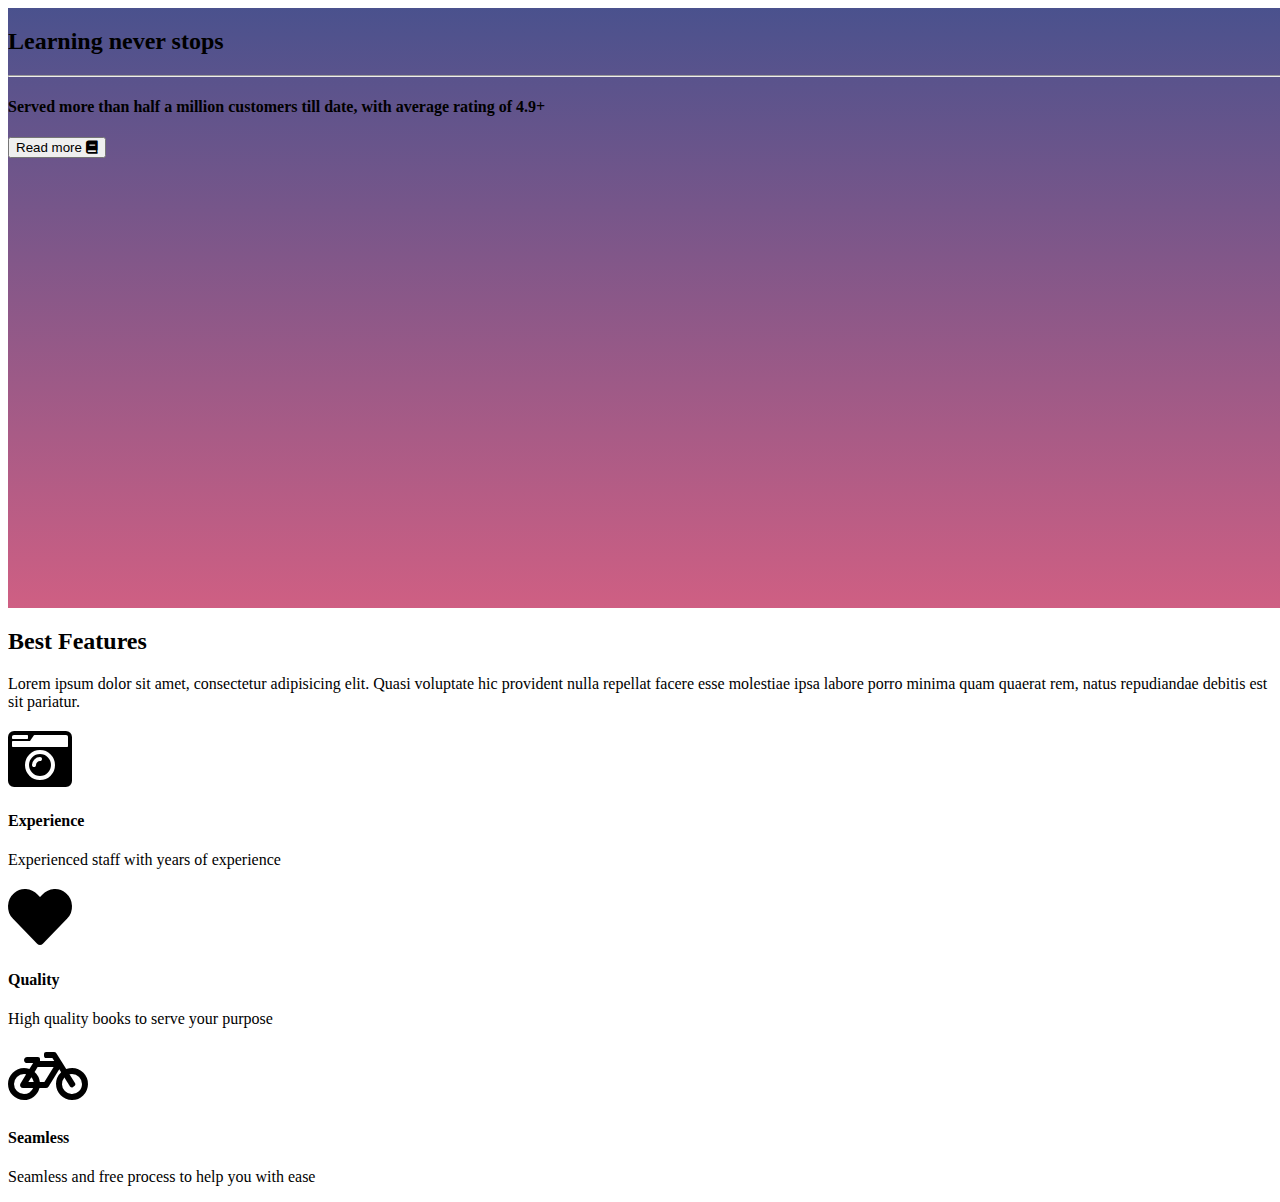
<file: src/main/resources/templates/index.html>
<!DOCTYPE html>
<html xmlns:th="http://www.thymeleaf.org">
<head>
  <meta charset="UTF-8">
  <meta http-equiv="x-ua-compatible" content="ie=edge">
  <title>Home Page</title>
  <style>
        .mask {
            height: 600px;
            width: 100vw;
            background: black;
            overflow: hidden;
            background: #C33764;
            background: -webkit-linear-gradient(rgba(29, 38, 113, 0.8), rgba(195, 55, 100, 0.8)), url("https://bit.ly/38szWHt");
            background: linear-gradient(rgba(29, 38, 113, 0.8), rgba(195, 55, 100, 0.8)), url("https://bit.ly/38szWHt"); /* The least supported option. */
        }
    </style>

  <meta name="viewport" content="width=device-width, initial-scale=1">
  <link href="https://cdn.jsdelivr.net/npm/bootstrap@5.0.2/dist/css/bootstrap.min.css" rel="stylesheet"
        integrity="sha384-EVSTQN3/azprG1Anm3QDgpJLIm9Nao0Yz1ztcQTwFspd3yD65VohhpuuCOmLASjC" crossorigin="anonymous">
  <link rel="stylesheet" href="https://use.fontawesome.com/releases/v5.4.1/css/all.css">

</head>

<body>
<header>
  <div th:insert="fragments/header :: header"></div>

  <div class="mask rgba-black-strong">
    <div class="container-fluid d-flex align-items-center justify-content-center h-100">
      <div class="row d-flex justify-content-center text-center">
        <div class="col-md-10">
          <h2 class="display-4 font-weight-bold text-white pt-5 mb-2">Learning never stops</h2>
          <hr class="hr-light">
          <h4 class="text-white my-4">Served more than half a million customers till date, with average rating of 4.9+</h4>
          <button type="button" class="btn btn-outline-white text-white">Read more <i
                  class="fa fa-book ml-2"></i>
          </button>
        </div>
      </div>
    </div>
  </div>

</header>
<main class="mt-5">
  <div class="container">
    <section id="best-features" class="text-center">
      <h2 class="mb-5 font-weight-bold">Best Features</h2>
      <div class="row d-flex justify-content-center mb-4">
        <div class="col-md-8">
          <p class="grey-text">Lorem ipsum dolor sit amet, consectetur adipisicing elit. Quasi voluptate
            hic
            provident nulla repellat
            facere esse molestiae ipsa labore porro minima quam quaerat rem, natus repudiandae debitis
            est
            sit pariatur.</p>

        </div>
      </div>
      <div class="row">
        <div class="col-md-4 mb-5">
          <i class="fa fa-camera-retro fa-4x orange-text"></i>
          <h4 class="my-4 font-weight-bold">Experience</h4>
          <p class="grey-text">Experienced staff with years of experience</p>
        </div>
        <div class="col-md-4 mb-1">
          <i class="fa fa-heart fa-4x orange-text"></i>
          <h4 class="my-4 font-weight-bold">Quality</h4>
          <p class="grey-text">High quality books to serve your purpose</p>
        </div>
        <div class="col-md-4 mb-1">
          <i class="fa fa-bicycle fa-4x orange-text"></i>
          <h4 class="my-4 font-weight-bold">Seamless</h4>
          <p class="grey-text">Seamless and <hassle-></hassle->free process to help you with ease</p>
        </div>
      </div>

    </section>
  </div>
</main>
</body>
</html>
</file>
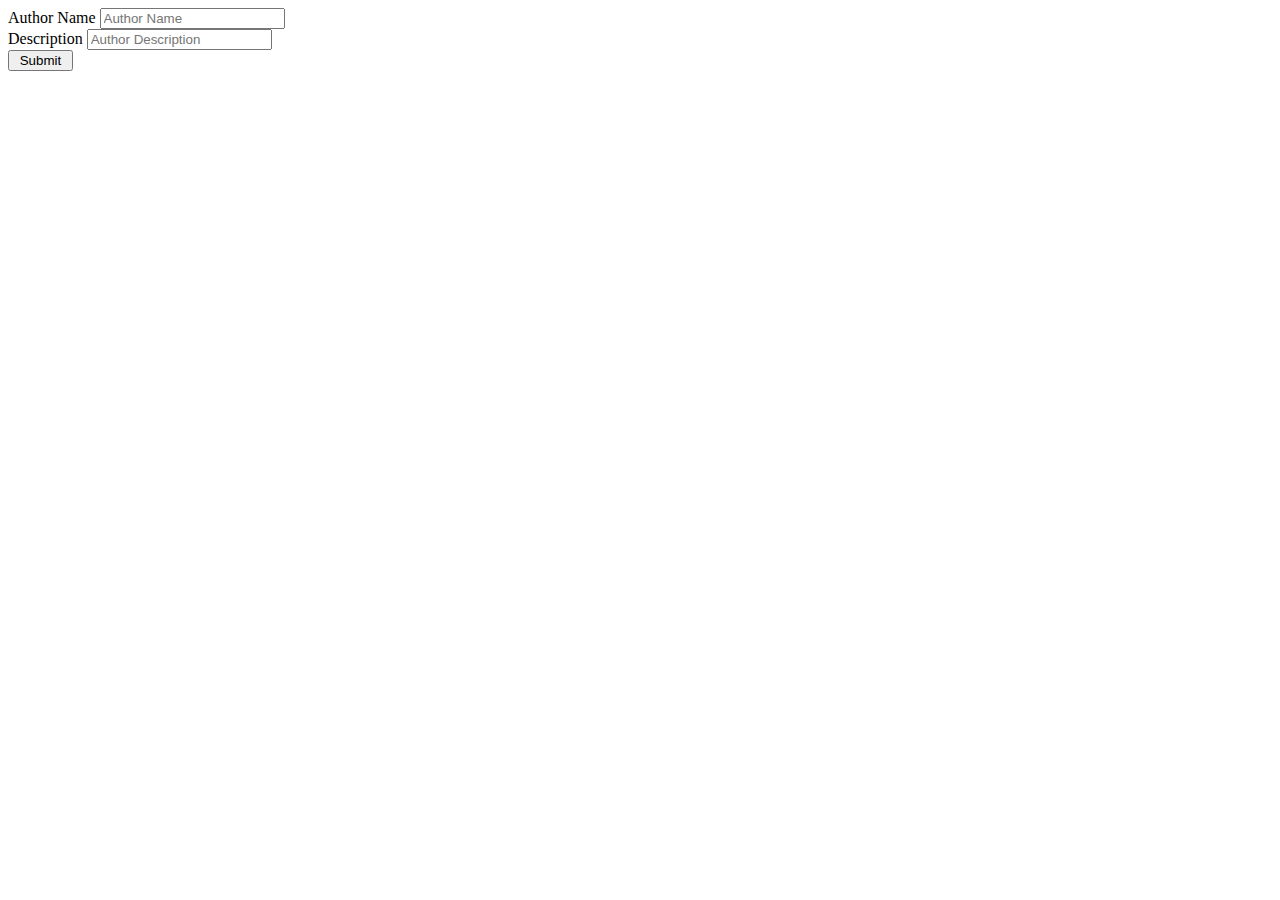
<file: src/main/resources/templates/add-author.html>
<!DOCTYPE html>
<html xmlns:th="http://www.thymeleaf.org">
<head>
  <meta charset="UTF-8">
  <meta http-equiv="x-ua-compatible" content="ie=edge">
  <title>Author</title>

  <meta name="viewport" content="width=device-width, initial-scale=1">
  <link href="https://cdn.jsdelivr.net/npm/bootstrap@5.0.2/dist/css/bootstrap.min.css" rel="stylesheet"
        integrity="sha384-EVSTQN3/azprG1Anm3QDgpJLIm9Nao0Yz1ztcQTwFspd3yD65VohhpuuCOmLASjC" crossorigin="anonymous">
  <link rel="stylesheet" href="https://use.fontawesome.com/releases/v5.4.1/css/all.css">

</head>

<body>
<div th:insert="fragments/header :: header"></div>
<div class="container my-2">
  <div class="card">
    <div class="card-body">
      <form action="#" th:action="@{/save-author}" th:object="${author}" method="post">
        <div class="row">
          <div class="form-group col-md-8">
            <label for="name" class="col-form-label">Author Name</label>
            <input type="text" th:field="*{name}" class="form-control" id="name"
                   placeholder="Author Name"/>
          </div>

          <div class="form-group col-md-8">
            <label for="description" class="col-form-label">Description</label>
            <input type="text" th:field="*{description}" class="form-control" id="description"
                   placeholder="Author Description"/>
          </div>
          <div class="col-md-6">
            <input type="submit" class="btn btn-primary" value=" Submit ">
          </div>

        </div>
      </form>
    </div>
  </div>
</div>
</body>
</html>
</file>
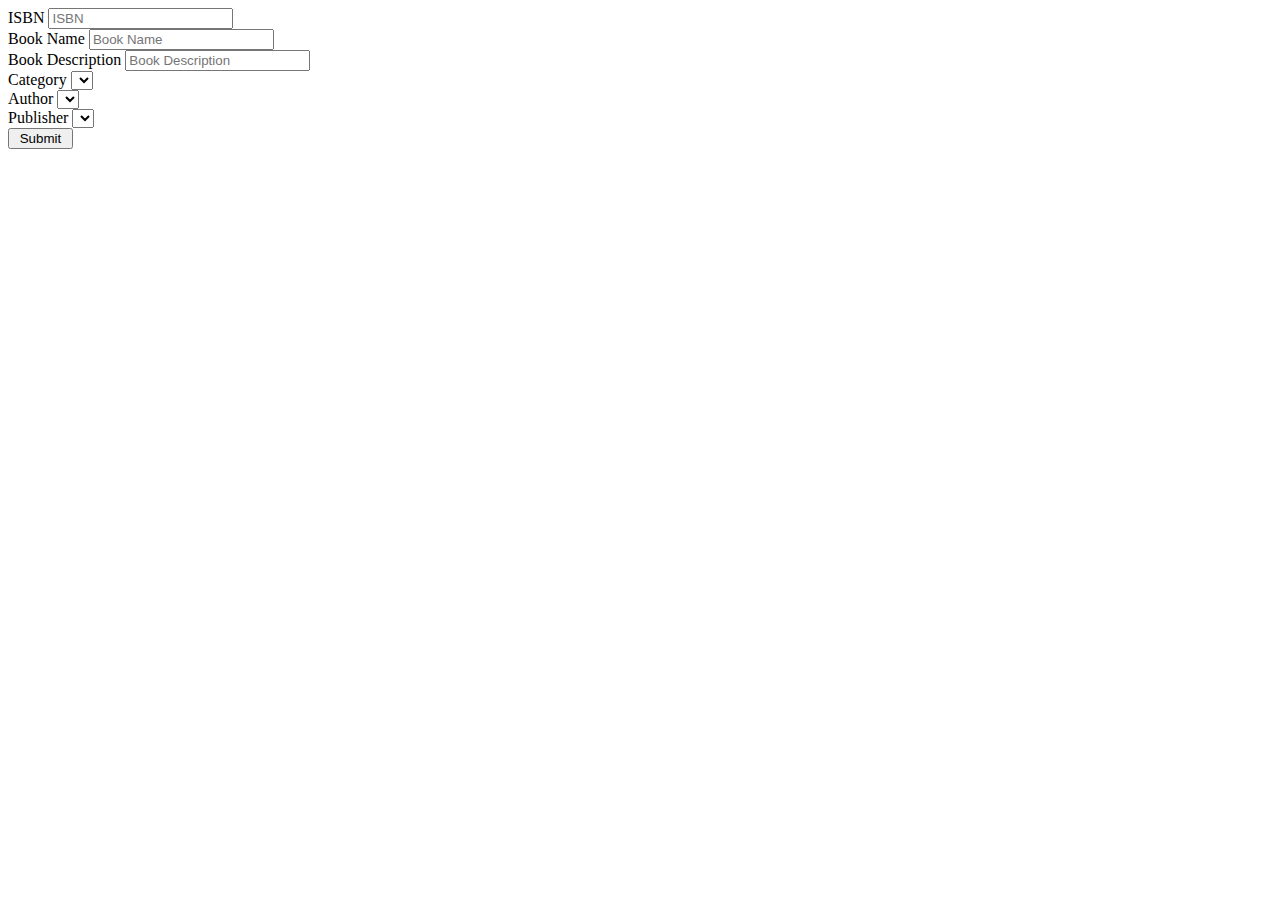
<file: src/main/resources/templates/add-book.html>
<!DOCTYPE html>
<html xmlns:th="http://www.thymeleaf.org">
<head>
  <meta charset="UTF-8">
  <meta http-equiv="x-ua-compatible" content="ie=edge">
  <title>Add Book</title>

  <meta name="viewport" content="width=device-width, initial-scale=1">
  <link href="https://cdn.jsdelivr.net/npm/bootstrap@5.0.2/dist/css/bootstrap.min.css" rel="stylesheet"
        integrity="sha384-EVSTQN3/azprG1Anm3QDgpJLIm9Nao0Yz1ztcQTwFspd3yD65VohhpuuCOmLASjC" crossorigin="anonymous">
  <link rel="stylesheet" href="https://use.fontawesome.com/releases/v5.4.1/css/all.css">

</head>

<body>
<div th:insert="fragments/header :: header"></div>
<div class="container my-2">
  <div class="card">
    <div class="card-body">
      <form action="#" th:action="@{/save-book}" th:object="${book}" method="post">
        <div class="row">
          <div class="form-group col-md-8">
            <label for="name" class="col-form-label">ISBN</label>
            <input type="text" th:field="*{isbn}" class="form-control" id="isbn"
                   placeholder="ISBN"/>
          </div>

          <div class="form-group col-md-8">
            <label for="name" class="col-form-label">Book Name</label>
            <input type="text" th:field="*{name}" class="form-control" id="name"
                   placeholder="Book Name"/>
          </div>

          <div class="form-group col-md-8">
            <label for="name" class="col-form-label">Book Description</label>
            <input type="text" th:field="*{description}" class="form-control" id="description"
                   placeholder="Book Description"/>
          </div>

          <div class="form-group col-md-8">
            <label for="categories" class="col-form-label">Category</label>
            <select th:field="*{categories}" class="form-control">
              <option th:each="category: ${categories}" th:value="${category.id}"
                      th:text="${category.name}"></option>
            </select>
          </div>

          <div class="form-group col-md-8">
            <label for="author" class="col-form-label">Author</label>
            <select th:field="*{authors}" class="form-control">
              <option th:each="author: ${authors}" th:value="${author.id}"
                      th:text="${author.name}"></option>
            </select>
          </div>

          <div class="form-group col-md-8">
            <label for="publisher" class="col-form-label">Publisher</label>
            <select th:field ="*{publishers}" class="form-control" >
              <option th:each="publisher: ${publishers}" th:value="${publisher.id}" th:text = "${publisher.name}"></option>
            </select>
          </div>

          <div class="col-md-6">
            <input type="submit" class="btn btn-primary" value=" Submit ">
          </div>

        </div>
      </form>
    </div>
  </div>
</div>
</body>
</html>
</file>
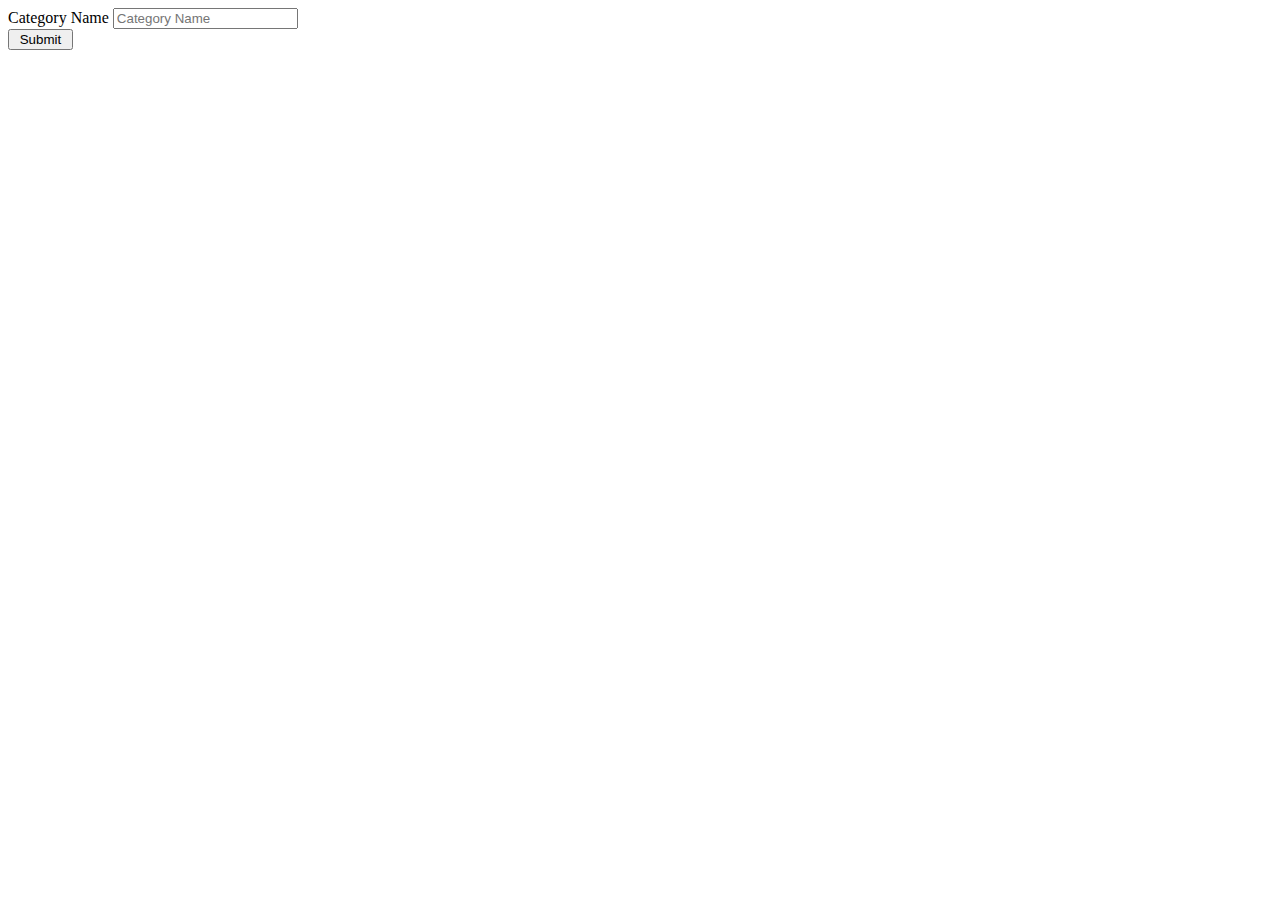
<file: src/main/resources/templates/add-category.html>
<!DOCTYPE html>
<html xmlns:th="http://www.thymeleaf.org">
<head>
  <meta charset="UTF-8">
  <meta http-equiv="x-ua-compatible" content="ie=edge">
  <title>Add Book</title>

  <meta name="viewport" content="width=device-width, initial-scale=1">
  <link href="https://cdn.jsdelivr.net/npm/bootstrap@5.0.2/dist/css/bootstrap.min.css" rel="stylesheet"
        integrity="sha384-EVSTQN3/azprG1Anm3QDgpJLIm9Nao0Yz1ztcQTwFspd3yD65VohhpuuCOmLASjC" crossorigin="anonymous">
  <link rel="stylesheet" href="https://use.fontawesome.com/releases/v5.4.1/css/all.css">

</head>

<body>
<div th:insert="fragments/header :: header"></div>
<div class="container my-2">
  <div class="card">
    <div class="card-body">
      <form action="#" th:action="@{/save-category}" th:object="${category}" method="post">
        <div class="row">

          <div class="form-group col-md-8">
            <label for="name" class="col-form-label">Category Name</label>
            <input type="text" th:field="*{name}" class="form-control" id="name"
                   placeholder="Category Name"/>
          </div>
          <div class="col-md-6">
            <input type="submit" class="btn btn-primary" value=" Submit ">
          </div>

        </div>
      </form>
    </div>
  </div>
</div>
</body>
</html>
</file>
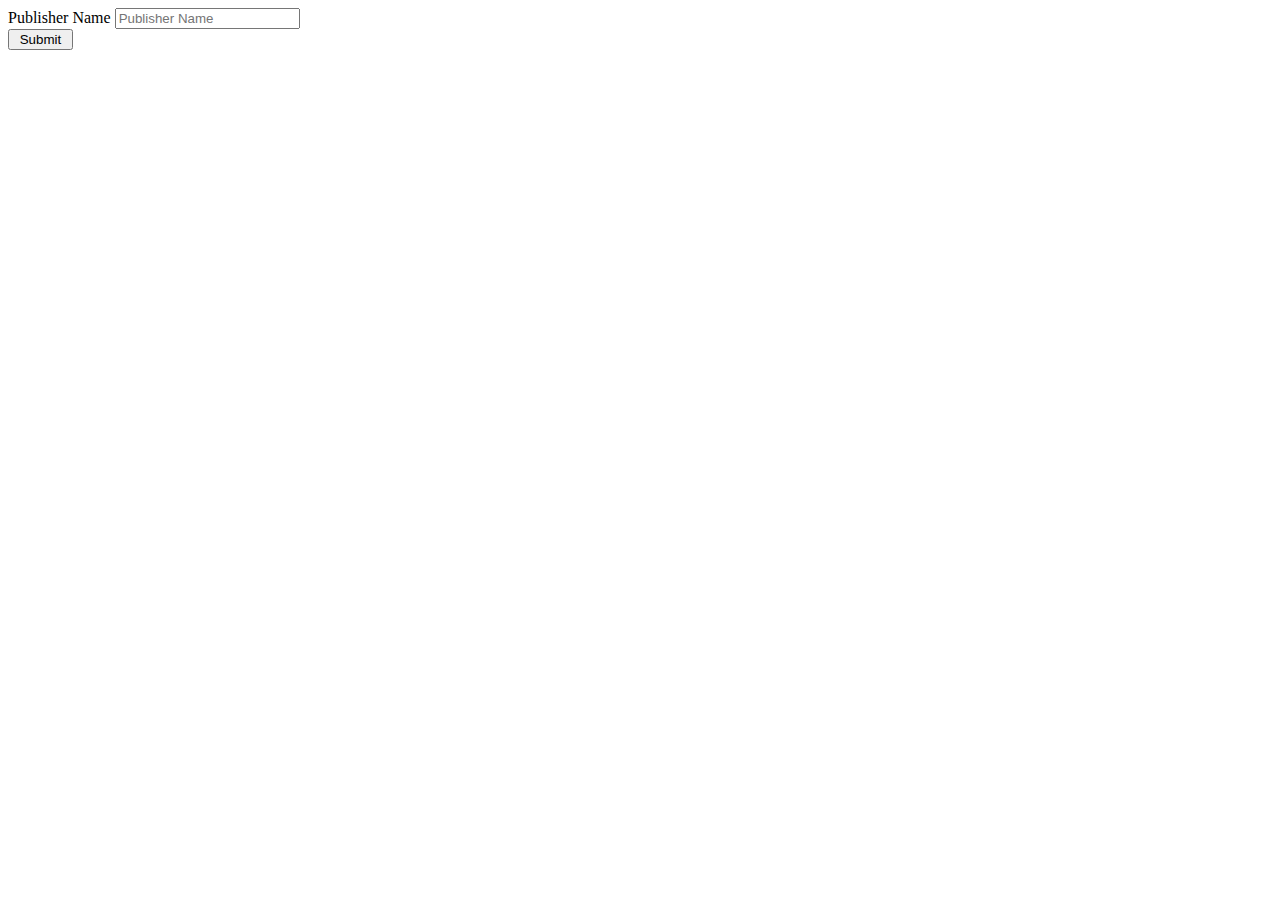
<file: src/main/resources/templates/add-publisher.html>
<!DOCTYPE html>
<html xmlns:th="http://www.thymeleaf.org">
<head>
  <meta charset="UTF-8">
  <meta http-equiv="x-ua-compatible" content="ie=edge">
  <title>Publisher</title>

  <meta name="viewport" content="width=device-width, initial-scale=1">
  <link href="https://cdn.jsdelivr.net/npm/bootstrap@5.0.2/dist/css/bootstrap.min.css" rel="stylesheet"
        integrity="sha384-EVSTQN3/azprG1Anm3QDgpJLIm9Nao0Yz1ztcQTwFspd3yD65VohhpuuCOmLASjC" crossorigin="anonymous">
  <link rel="stylesheet" href="https://use.fontawesome.com/releases/v5.4.1/css/all.css">

</head>

<body>
<div th:insert="fragments/header :: header"></div>
<div class="container my-2">
  <div class="card">
    <div class="card-body">
      <form action="#" th:action="@{/save-publisher}" th:object="${publisher}" method="post">
        <div class="row">
          <div class="form-group col-md-8">
            <label for="name" class="col-form-label">Publisher Name</label>
            <input type="text" th:field="*{name}" class="form-control" id="name"
                   placeholder="Publisher Name"/>
          </div>
          <div class="col-md-6">
            <input type="submit" class="btn btn-primary" value=" Submit ">
          </div>

        </div>
      </form>
    </div>
  </div>
</div>
</body>
</html>
</file>
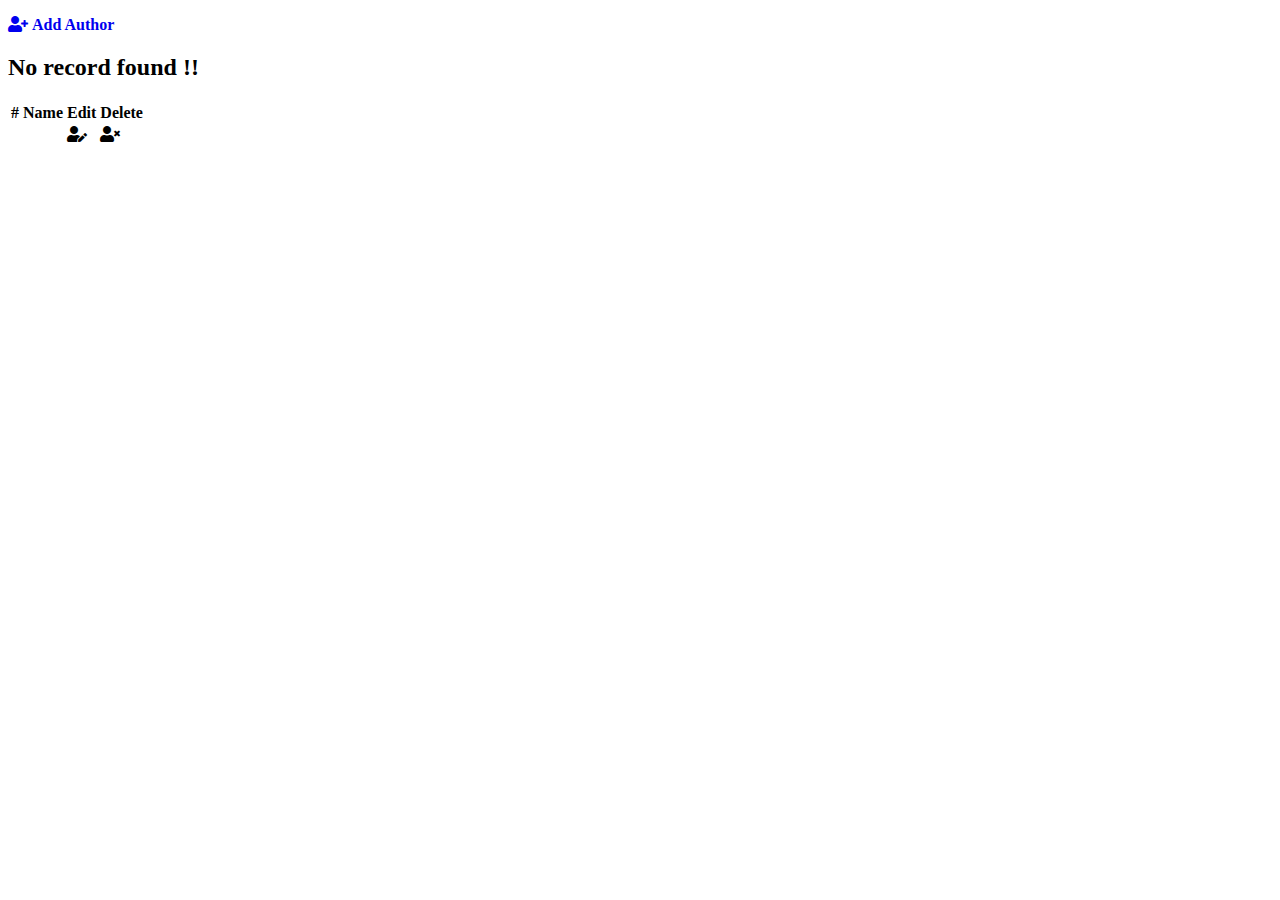
<file: src/main/resources/templates/authors.html>
<!DOCTYPE html>
<html xmlns:th="http://www.thymeleaf.org">
<head>
  <meta charset="UTF-8">
  <meta http-equiv="x-ua-compatible" content="ie=edge">
  <title>Publishers</title>

  <meta name="viewport" content="width=device-width, initial-scale=1">
  <link href="https://cdn.jsdelivr.net/npm/bootstrap@5.0.2/dist/css/bootstrap.min.css" rel="stylesheet"
        integrity="sha384-EVSTQN3/azprG1Anm3QDgpJLIm9Nao0Yz1ztcQTwFspd3yD65VohhpuuCOmLASjC" crossorigin="anonymous">
  <link rel="stylesheet" href="https://use.fontawesome.com/releases/v5.4.1/css/all.css">

</head>

<body>
<div th:insert="fragments/header :: header"></div>
<div class="container my-2">
  <div class="card">
    <div class="card-body">
      <div th:switch="${authors}" class="container my-5">
        <p class="my-5">
          <a href="/add-author" class="btn btn-primary">
            <i class="fas fa-user-plus ml-2"> Add Author </i></a>
        </p>
        <div class="col-md-12">
          <h2 th:case="null">No record found !!</h2>
          <div th:case="*">
            <table class="table table-striped table-responsive-md">
              <thead>
              <tr>
                <th scope="col">#</th>
                <th scope="col">Name</th>
                <th scope="col">Edit</th>
                <th scope="col">Delete</th>
              </tr>
              </thead>
              <tbody>
              <tr th:each="author : ${authors}">
                <td th:text="${author.id}"></td>
                <td th:text="${author.name}"></td>
                <td><a th:href="@{/update-author/{id}(id=${author.id})}"
                       class="btn btn-primary"><i
                        class="fas fa-user-edit ml-2"></i></a></td>
                <td><a th:href="@{/remove-author/{id}(id=${author.id})}"
                       class="btn btn-primary"><i
                        class="fas fa-user-times ml-2"></i></a></td>
              </tr>
              </tbody>
            </table>
          </div>
        </div>
      </div>
    </div>
  </div>
</div>
</body>
</html>
</file>
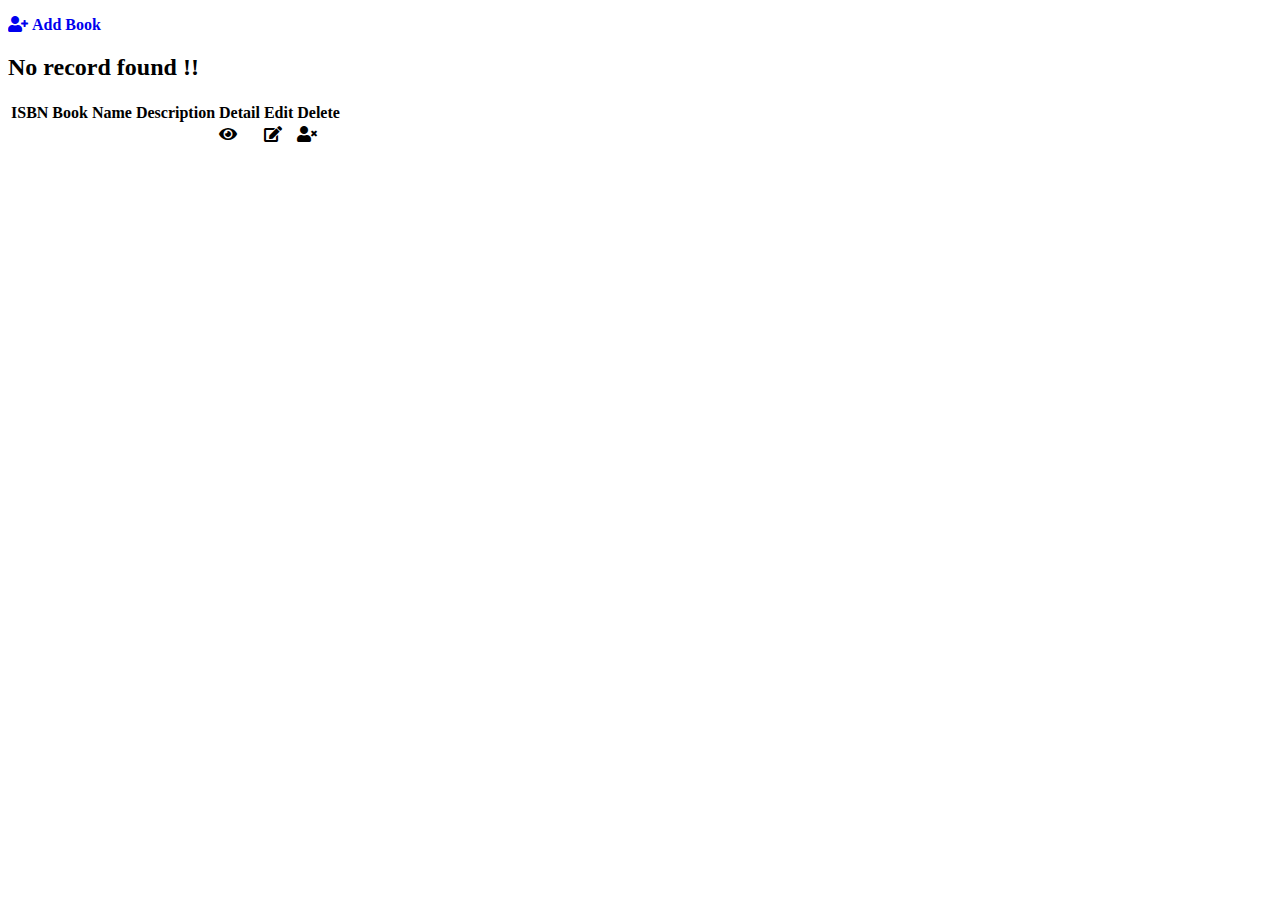
<file: src/main/resources/templates/books.html>
<!DOCTYPE html>
<html xmlns:th="http://www.thymeleaf.org">
<head>
    <meta charset="UTF-8">
    <meta http-equiv="x-ua-compatible" content="ie=edge">
    <title>Books</title>

    <meta name="viewport" content="width=device-width, initial-scale=1">
    <link href="https://cdn.jsdelivr.net/npm/bootstrap@5.0.2/dist/css/bootstrap.min.css" rel="stylesheet"
          integrity="sha384-EVSTQN3/azprG1Anm3QDgpJLIm9Nao0Yz1ztcQTwFspd3yD65VohhpuuCOmLASjC" crossorigin="anonymous">
    <link rel="stylesheet" href="https://use.fontawesome.com/releases/v5.4.1/css/all.css">

</head>

<body>
<div th:insert="fragments/header :: header"></div>
<div class="container my-2">
    <div class="card">
        <div class="card-body">
            <div th:switch="${books}" class="container my-5">
                <p class="my-5">
                    <a href="/add-book" class="btn btn-primary">
                        <i class="fas fa-user-plus ml-2"> Add Book </i></a>
                </p>
                <div class="col-md-12">
                    <h2 th:case="null">No record found !!</h2>
                    <div th:case="*">
                        <table class="table table-striped table-responsive-md">
                            <thead>
                            <tr>
                                <th scope="col">ISBN</th>
                                <th scope="col">Book Name</th>
                                <th scope="col">Description</th>
                                <th scope="col">Detail</th>
                                <th scope="col">Edit</th>
                                <th scope="col">Delete</th>
                            </tr>
                            </thead>
                            <tbody>
                            <tr th:each="books : ${books}">
                                <td th:text="${books.isbn}"></td>
                                <td th:text="${books.name}"></td>
                                <td th:text="${books.description}"></td>
                                <td><a th:href="@{/book/{id}(id=${books.id})}" class="btn btn-primary"><i
                                        class="fas fa-eye ml-2"></i></a></td>
                                <td><a th:href="@{/update-book/{id}(id=${books.id})}" class="btn btn-primary"><i
                                        class="fas fa-edit ml-2"></i></a></td>
                                <td><a th:href="@{/remove-book/{id}(id=${books.id})}" class="btn btn-primary"><i
                                        class="fas fa-user-times ml-2"></i></a></td>
                            </tr>
                            </tbody>
                        </table>
                    </div>
                </div>
            </div>
        </div>
    </div>
</div>
</body>
</html>
</file>
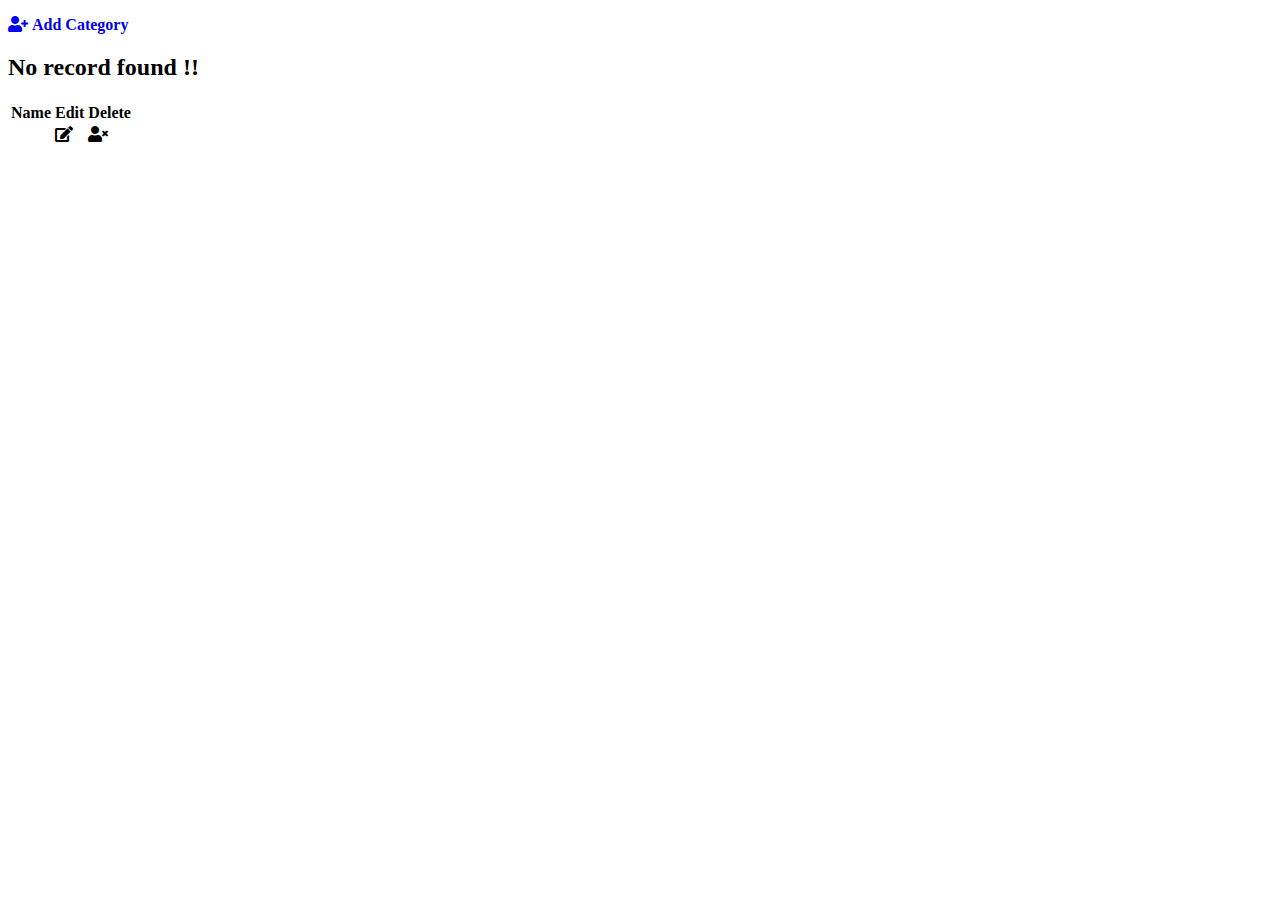
<file: src/main/resources/templates/categories.html>
<!DOCTYPE html>
<html xmlns:th="http://www.thymeleaf.org">
<head>
  <meta charset="UTF-8">
  <meta http-equiv="x-ua-compatible" content="ie=edge">
  <title>Books</title>

  <meta name="viewport" content="width=device-width, initial-scale=1">
  <link href="https://cdn.jsdelivr.net/npm/bootstrap@5.0.2/dist/css/bootstrap.min.css" rel="stylesheet"
        integrity="sha384-EVSTQN3/azprG1Anm3QDgpJLIm9Nao0Yz1ztcQTwFspd3yD65VohhpuuCOmLASjC" crossorigin="anonymous">
  <link rel="stylesheet" href="https://use.fontawesome.com/releases/v5.4.1/css/all.css">

</head>

<body>
<div th:insert="fragments/header :: header"></div>
<div class="container my-2">
  <div class="card">
    <div class="card-body">
      <div th:switch="${categories}" class="container my-5">
        <p class="my-5">
          <a href="/add-category" class="btn btn-primary">
            <i class="fas fa-user-plus ml-2"> Add Category </i></a>
        </p>
        <div class="col-md-12">
          <h2 th:case="null">No record found !!</h2>
          <div th:case="*">
            <table class="table table-striped table-responsive-md">
              <thead>
              <tr>
                <th scope="col">Name</th>
                <th scope="col">Edit</th>
                <th scope="col">Delete</th>
              </tr>
              </thead>
              <tbody>
              <tr th:each="category : ${categories}">
                <td th:text="${category.name}"></td>
                <td><a th:href="@{/update-category/{id}(id=${category.id})}" class="btn btn-primary"><i
                        class="fas fa-edit ml-2"></i></a></td>
                <td><a th:href="@{/remove-category/{id}(id=${category.id})}" class="btn btn-primary"><i
                        class="fas fa-user-times ml-2"></i></a></td>
              </tr>
              </tbody>
            </table>
          </div>
        </div>
      </div>
    </div>
  </div>
</div>
</body>
</html>
</file>
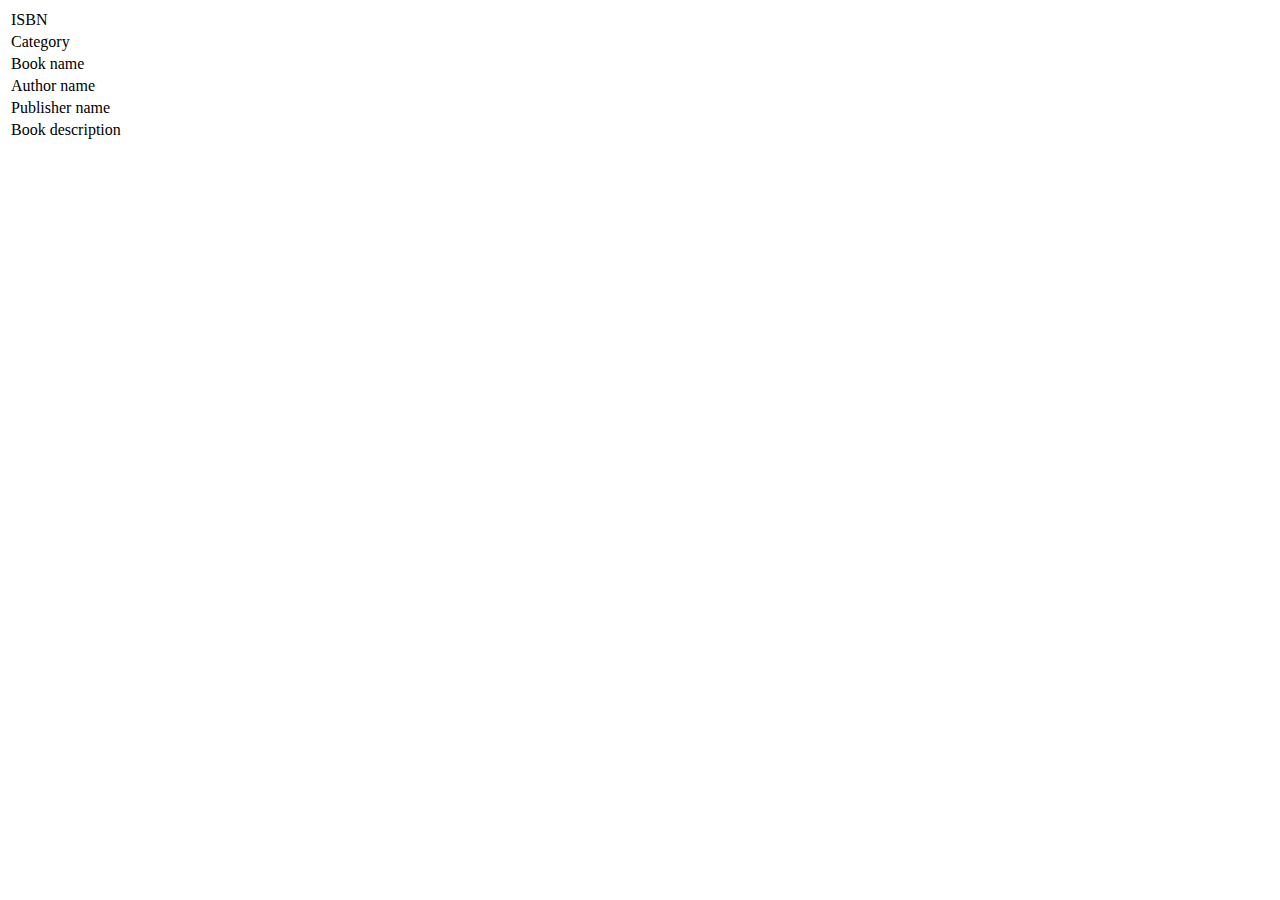
<file: src/main/resources/templates/list-book.html>
<!DOCTYPE html>
<html xmlns:th="http://www.thymeleaf.org">
<head>
  <meta charset="UTF-8">
  <meta http-equiv="x-ua-compatible" content="ie=edge">
  <title>Books</title>

  <meta name="viewport" content="width=device-width, initial-scale=1">
  <link href="https://cdn.jsdelivr.net/npm/bootstrap@5.0.2/dist/css/bootstrap.min.css" rel="stylesheet"
        integrity="sha384-EVSTQN3/azprG1Anm3QDgpJLIm9Nao0Yz1ztcQTwFspd3yD65VohhpuuCOmLASjC" crossorigin="anonymous">
  <link rel="stylesheet" href="https://use.fontawesome.com/releases/v5.4.1/css/all.css">

</head>

<body>
<div th:insert="fragments/header :: header"></div>
<div class="container my-2">
  <div class="card">
    <div class="card-body">
      <div th:switch="${book}" class="container my-5">
        <div class="col-md-12">
          <table class="table table-striped table-responsive-md">
            <tr>
              <td>ISBN</td>
              <td th:text="${book.isbn}"></td>
            </tr>
            <tr>
              <td>Category</td>
              <td th:text="${book.categories[0].name}"></td>
            </tr>
            <tr>
              <td>Book name</td>
              <td th:text="${book.name}"></td>
            </tr>
            <tr>
              <td>Author name</td>
              <td th:text="${book.authors[0].name}"></td>
            </tr>
            <tr>
              <td>Publisher name</td>
              <td th:text="${book.publishers[0].name}"></td>
            </tr>
            <tr>
              <td>Book description</td>
              <td th:text="${book.description}"></td>
            </tr>
          </table>
        </div>
      </div>
    </div>
  </div>
</div>
</body>
</html>
</file>
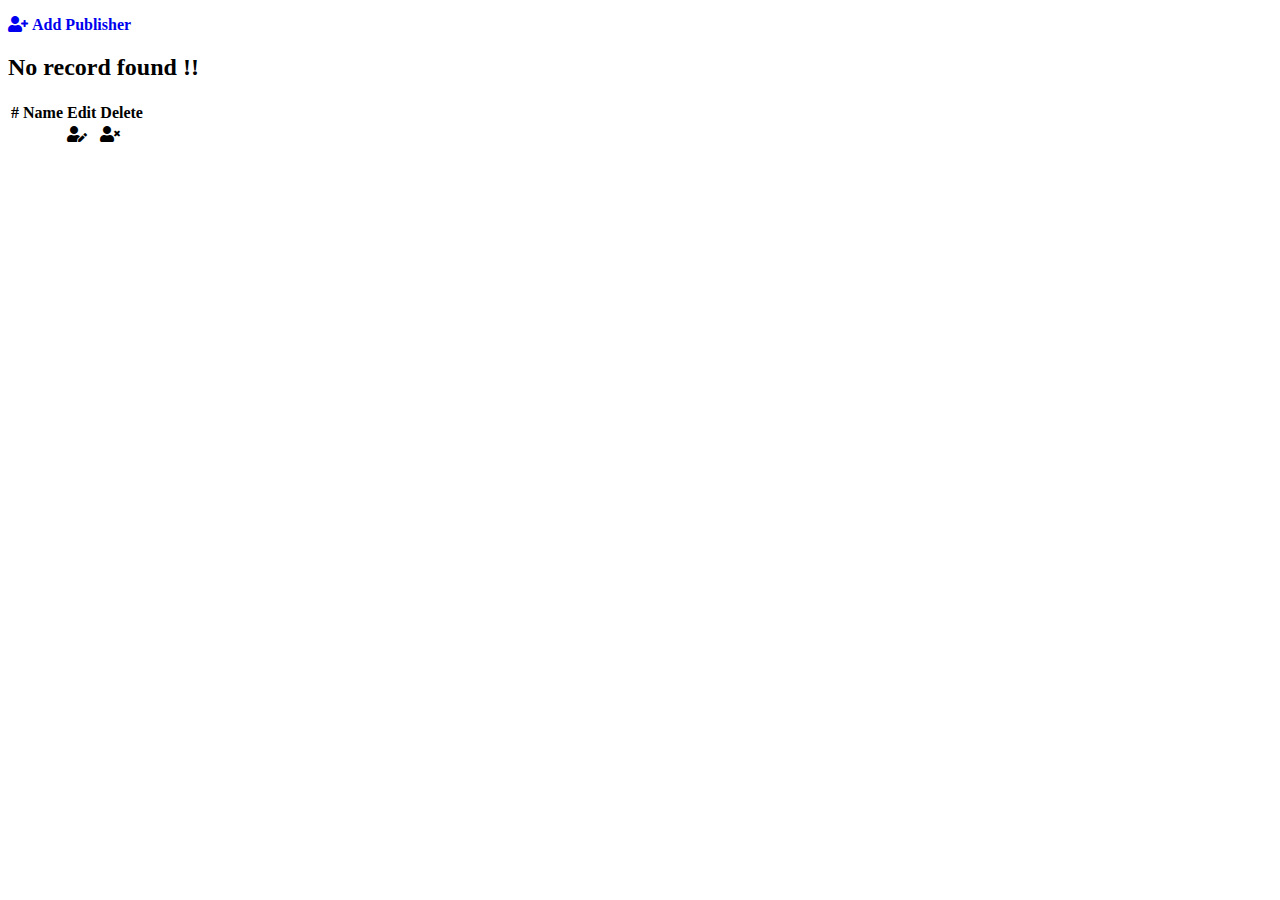
<file: src/main/resources/templates/publishers.html>
<!DOCTYPE html>
<html xmlns:th="http://www.thymeleaf.org">
<head>
  <meta charset="UTF-8">
  <meta http-equiv="x-ua-compatible" content="ie=edge">
  <title>Publishers</title>

  <meta name="viewport" content="width=device-width, initial-scale=1">
  <link href="https://cdn.jsdelivr.net/npm/bootstrap@5.0.2/dist/css/bootstrap.min.css" rel="stylesheet"
        integrity="sha384-EVSTQN3/azprG1Anm3QDgpJLIm9Nao0Yz1ztcQTwFspd3yD65VohhpuuCOmLASjC" crossorigin="anonymous">
  <link rel="stylesheet" href="https://use.fontawesome.com/releases/v5.4.1/css/all.css">

</head>

<body>
<div th:insert="fragments/header :: header"></div>
<div class="container my-2">
  <div class="card">
    <div class="card-body">
      <div th:switch="${publishers}" class="container my-5">
        <p class="my-5">
          <a href="/add-publisher" class="btn btn-primary">
            <i class="fas fa-user-plus ml-2"> Add Publisher </i></a>
        </p>
        <div class="col-md-12">
          <h2 th:case="null">No record found !!</h2>
          <div th:case="*">
            <table class="table table-striped table-responsive-md">
              <thead>
              <tr>
                <th scope="col">#</th>
                <th scope="col">Name</th>
                <th scope="col">Edit</th>
                <th scope="col">Delete</th>
              </tr>
              </thead>
              <tbody>
              <tr th:each="publisher : ${publishers}">
                <td th:text="${publisher.id}"></td>
                <td th:text="${publisher.name}"></td>
                <td><a th:href="@{/update-publisher/{id}(id=${publisher.id})}"
                       class="btn btn-primary"><i
                        class="fas fa-user-edit ml-2"></i></a></td>
                <td><a th:href="@{/remove-publisher/{id}(id=${publisher.id})}"
                       class="btn btn-primary"><i
                        class="fas fa-user-times ml-2"></i></a></td>
              </tr>
              </tbody>
            </table>
          </div>
        </div>
      </div>
    </div>
  </div>
</div>
</body>
</html>
</file>
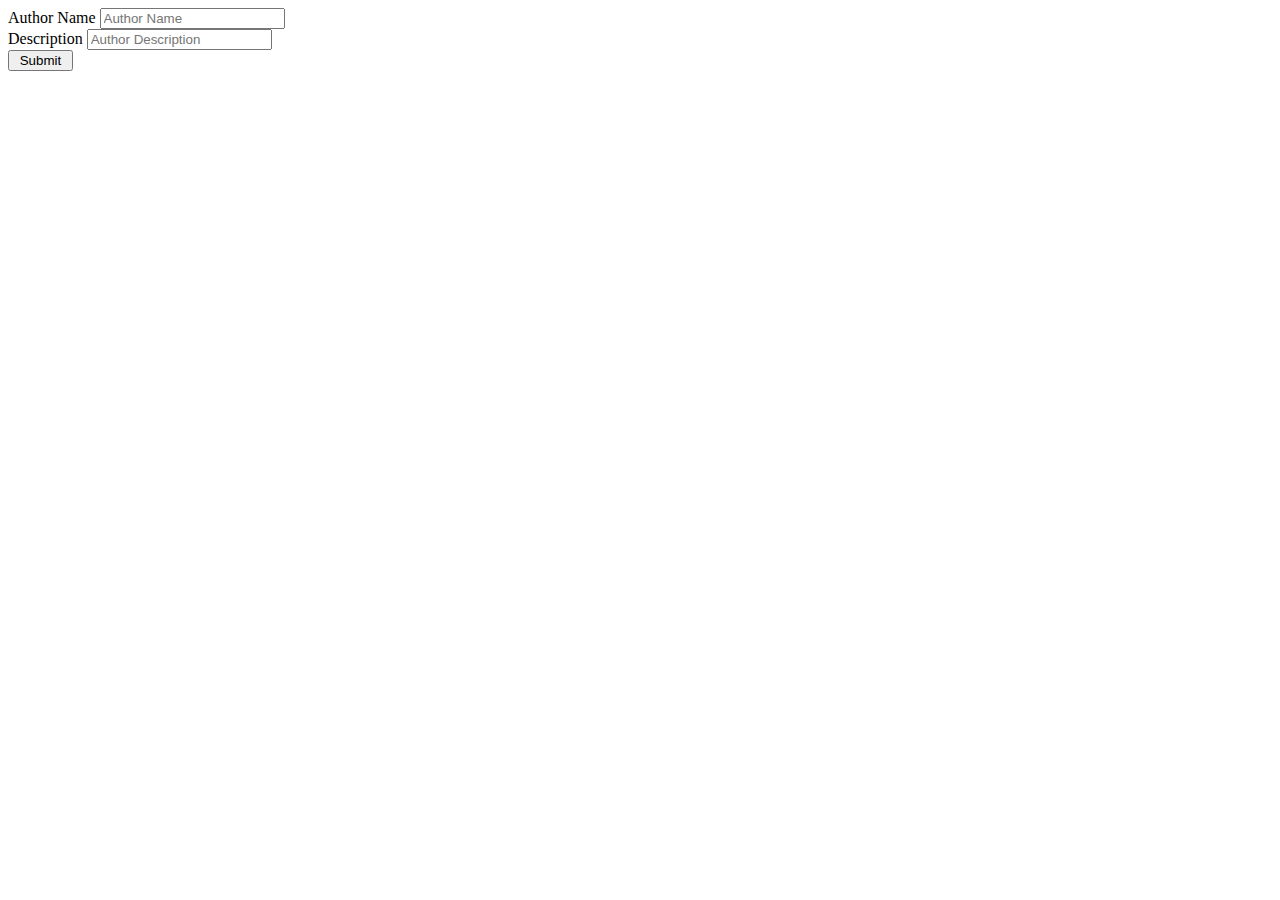
<file: src/main/resources/templates/update-author.html>
<!DOCTYPE html>
<html xmlns:th="http://www.thymeleaf.org">
<head>
  <meta charset="UTF-8">
  <meta http-equiv="x-ua-compatible" content="ie=edge">
  <title>Author</title>

  <meta name="viewport" content="width=device-width, initial-scale=1">
  <link href="https://cdn.jsdelivr.net/npm/bootstrap@5.0.2/dist/css/bootstrap.min.css" rel="stylesheet"
        integrity="sha384-EVSTQN3/azprG1Anm3QDgpJLIm9Nao0Yz1ztcQTwFspd3yD65VohhpuuCOmLASjC" crossorigin="anonymous">
  <link rel="stylesheet" href="https://use.fontawesome.com/releases/v5.4.1/css/all.css">

</head>

<body>
<div th:insert="fragments/header :: header"></div>
<div class="container my-2">
  <div class="card">
    <div class="card-body">
      <form action="#" th:action="@{/update-author/{id}(id=${author.id})}" th:object="${author}" method="post">
        <div class="row">
          <div class="form-group col-md-8">
            <label for="name" class="col-form-label">Author Name</label>
            <input type="text" th:field="*{name}" class="form-control" id="name"
                   placeholder="Author Name"/>
          </div>

          <div class="form-group col-md-8">
            <label for="description" class="col-form-label">Description</label>
            <input type="text" th:field="*{description}" class="form-control" id="description"
                   placeholder="Author Description"/>
          </div>
          <div class="col-md-6">
            <input type="submit" class="btn btn-primary" value=" Submit ">
          </div>

        </div>
      </form>
    </div>
  </div>
</div>
</body>
</html>
</file>
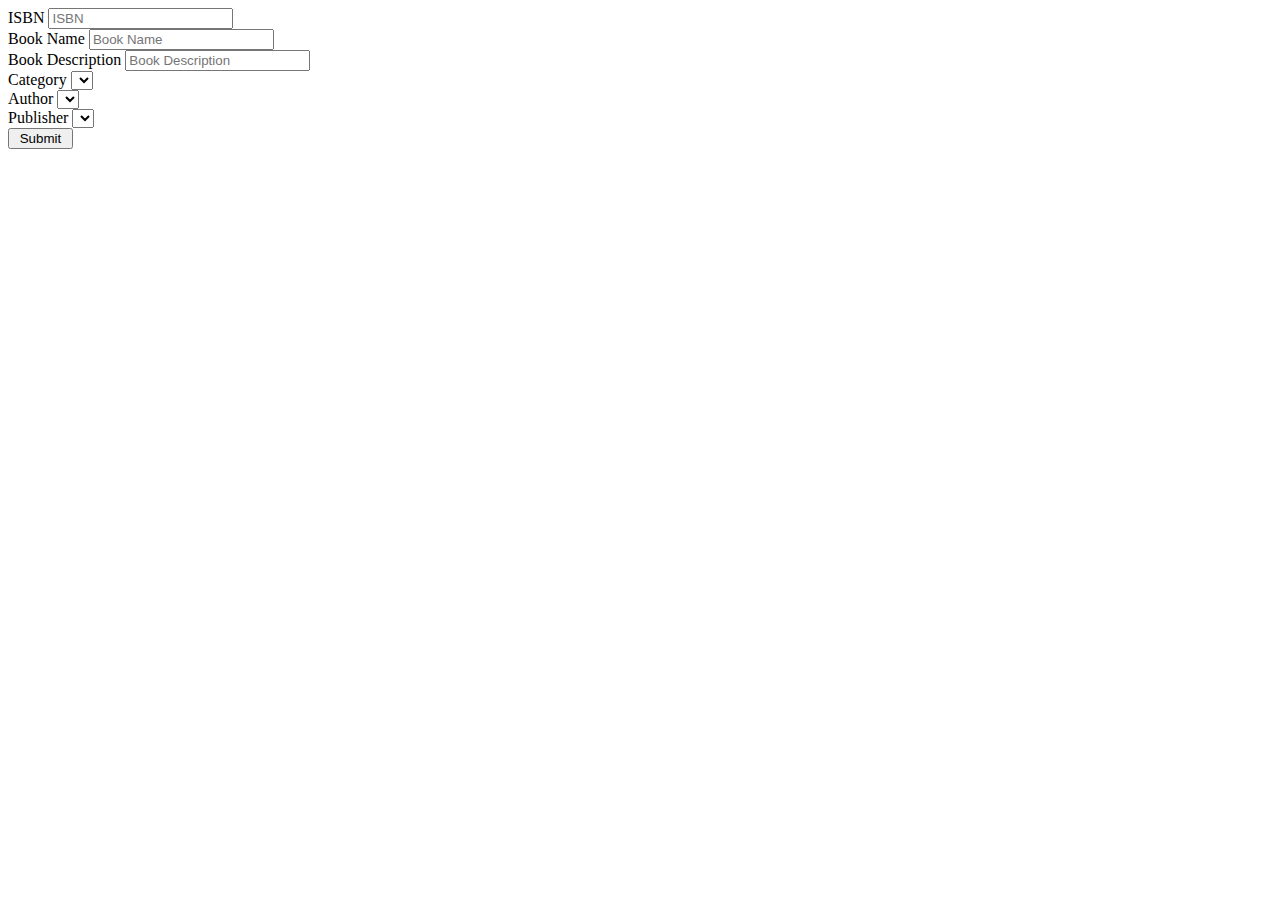
<file: src/main/resources/templates/update-book.html>
<!DOCTYPE html>
<html xmlns:th="http://www.thymeleaf.org">
<head>
  <meta charset="UTF-8">
  <meta http-equiv="x-ua-compatible" content="ie=edge">
  <title>Update Book</title>

  <meta name="viewport" content="width=device-width, initial-scale=1">
  <link href="https://cdn.jsdelivr.net/npm/bootstrap@5.0.2/dist/css/bootstrap.min.css" rel="stylesheet"
        integrity="sha384-EVSTQN3/azprG1Anm3QDgpJLIm9Nao0Yz1ztcQTwFspd3yD65VohhpuuCOmLASjC" crossorigin="anonymous">
  <link rel="stylesheet" href="https://use.fontawesome.com/releases/v5.4.1/css/all.css">

</head>

<body>
<div th:insert="fragments/header :: header"></div>
<div class="container my-2">
  <div class="card">
    <div class="card-body">
      <form action="#" th:action="@{/save-update/{id}(id=${book.id})}" th:object="${book}" method="post">
        <div class="row">
          <div class="form-group col-md-8">
            <label for="name" class="col-form-label">ISBN</label>
            <input type="text" th:field="*{isbn}" class="form-control" id="isbn"
                   placeholder="ISBN"/>
          </div>

          <div class="form-group col-md-8">
            <label for="name" class="col-form-label">Book Name</label>
            <input type="text" th:field="*{name}" class="form-control" id="name"
                   placeholder="Book Name"/>
          </div>

          <div class="form-group col-md-8">
            <label for="name" class="col-form-label">Book Description</label>
            <input type="text" th:field="*{description}" class="form-control" id="description"
                   placeholder="Book Description"/>
          </div>

          <div class="form-group col-md-8">
            <label for="categories" class="col-form-label">Category</label>
            <select th:field="*{categories}" class="form-control">
              <option th:each="category: ${categories}" th:value="${category.id}"
                      th:text="${category.name}"></option>
            </select>
          </div>

          <div class="form-group col-md-8">
            <label for="author" class="col-form-label">Author</label>
            <select th:field="*{authors}" class="form-control">
              <option th:each="author: ${authors}" th:value="${author.id}"
                      th:text="${author.name}"></option>
            </select>
          </div>

          <div class="form-group col-md-8">
            <label for="publisher" class="col-form-label">Publisher</label>
            <select th:field ="*{publishers}" class="form-control" >
              <option th:each="publisher: ${publishers}" th:value="${publisher.id}" th:text = "${publisher.name}"></option>
            </select>
          </div>

          <div class="col-md-6">
            <input type="submit" class="btn btn-primary" value=" Submit ">
          </div>

        </div>
      </form>
    </div>
  </div>
</div>
</body>
</html>
</file>
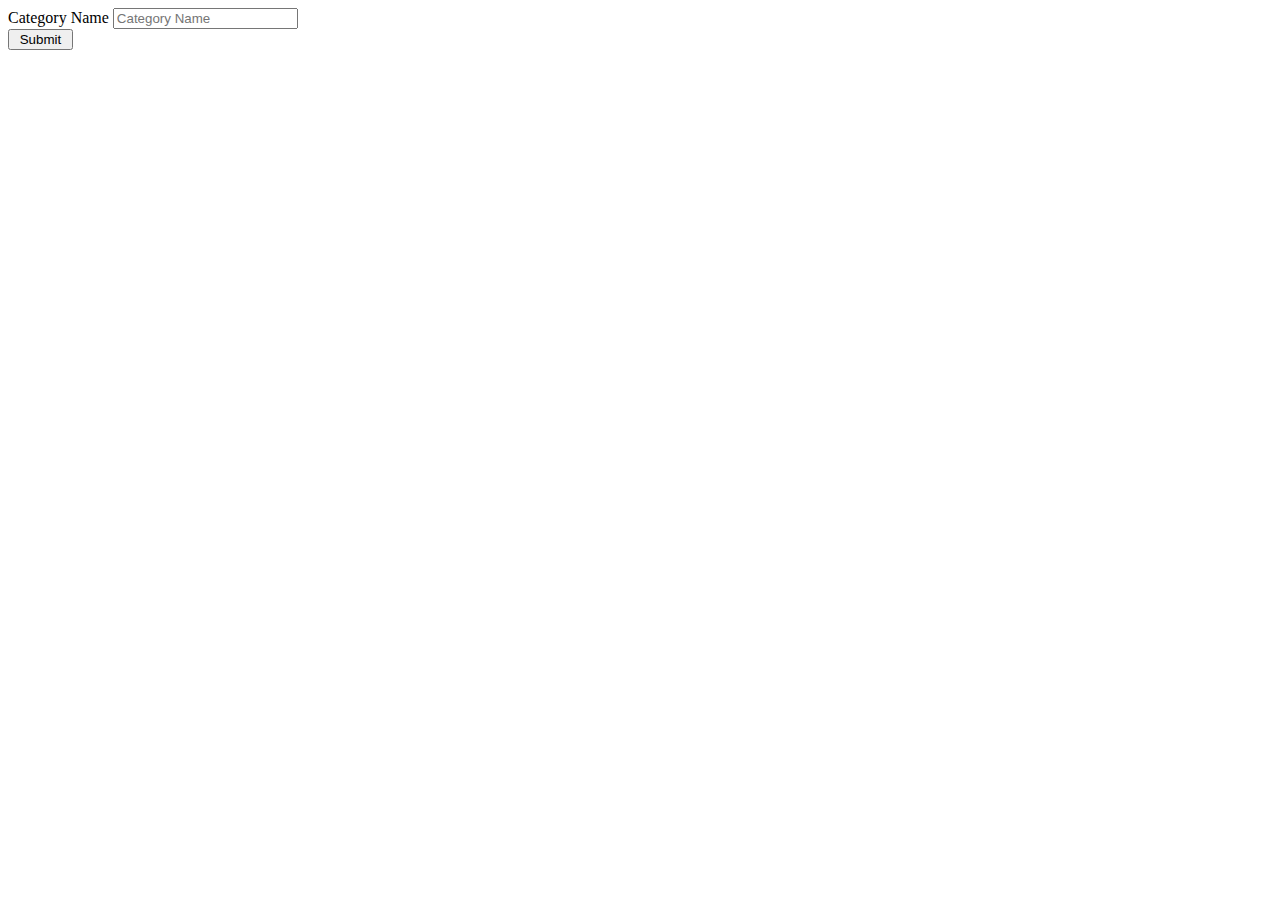
<file: src/main/resources/templates/update-category.html>
<!DOCTYPE html>
<html xmlns:th="http://www.thymeleaf.org">
<head>
  <meta charset="UTF-8">
  <meta http-equiv="x-ua-compatible" content="ie=edge">
  <title>Update Book</title>

  <meta name="viewport" content="width=device-width, initial-scale=1">
  <link href="https://cdn.jsdelivr.net/npm/bootstrap@5.0.2/dist/css/bootstrap.min.css" rel="stylesheet"
        integrity="sha384-EVSTQN3/azprG1Anm3QDgpJLIm9Nao0Yz1ztcQTwFspd3yD65VohhpuuCOmLASjC" crossorigin="anonymous">
  <link rel="stylesheet" href="https://use.fontawesome.com/releases/v5.4.1/css/all.css">

</head>

<body>
<div th:insert="fragments/header :: header"></div>
<div class="container my-2">
  <div class="card">
    <div class="card-body">
      <form action="#" th:action="@{/update-category/{id}(id=${category.id})}" th:object="${category}" method="post">
        <div class="row">

          <div class="form-group col-md-8">
            <label for="name" class="col-form-label">Category Name</label>
            <input type="text" th:field="*{name}" class="form-control" id="name"
                   placeholder="Category Name"/>
          </div>

          <div class="col-md-6">
            <input type="submit" class="btn btn-primary" value=" Submit ">
          </div>

        </div>
      </form>
    </div>
  </div>
</div>
</body>
</html>
</file>
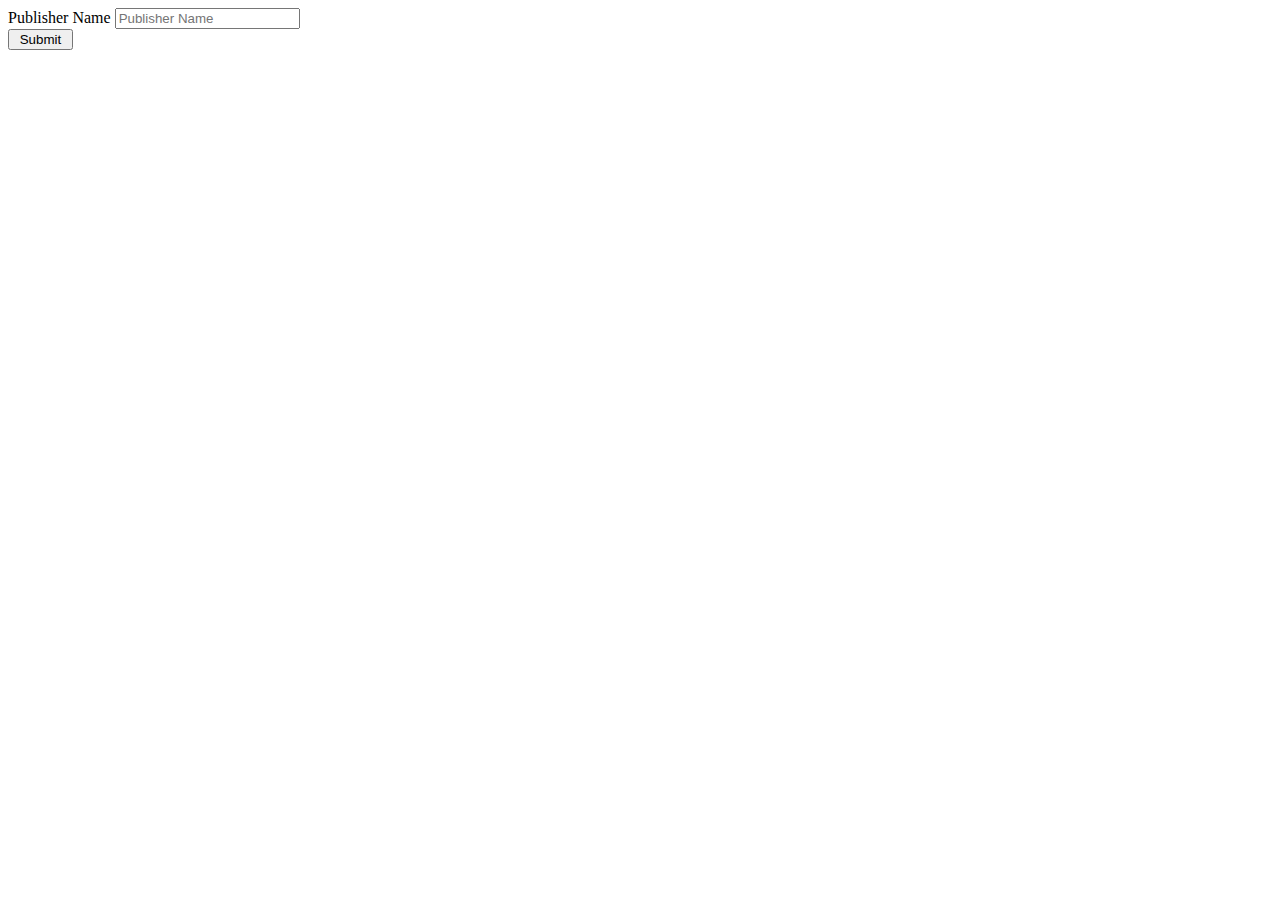
<file: src/main/resources/templates/update-publisher.html>
<!DOCTYPE html>
<html xmlns:th="http://www.thymeleaf.org">
<head>
  <meta charset="UTF-8">
  <meta http-equiv="x-ua-compatible" content="ie=edge">
  <title>Publisher</title>

  <meta name="viewport" content="width=device-width, initial-scale=1">
  <link href="https://cdn.jsdelivr.net/npm/bootstrap@5.0.2/dist/css/bootstrap.min.css" rel="stylesheet"
        integrity="sha384-EVSTQN3/azprG1Anm3QDgpJLIm9Nao0Yz1ztcQTwFspd3yD65VohhpuuCOmLASjC" crossorigin="anonymous">
  <link rel="stylesheet" href="https://use.fontawesome.com/releases/v5.4.1/css/all.css">

</head>

<body>
<div th:insert="fragments/header :: header"></div>
<div class="container my-2">
  <div class="card">
    <div class="card-body">
      <form action="#" th:action="@{/update-publisher/{id}(id=${publisher.id})}" th:object="${publisher}" method="post">
        <div class="row">
          <div class="form-group col-md-8">
            <label for="name" class="col-form-label">Publisher Name</label>
            <input type="text" th:field="*{name}" class="form-control" id="name"
                   placeholder="Publisher Name"/>
          </div>
          <div class="col-md-6">
            <input type="submit" class="btn btn-primary" value=" Submit ">
          </div>

        </div>
      </form>
    </div>
  </div>
</div>
</body>
</html>
</file>
